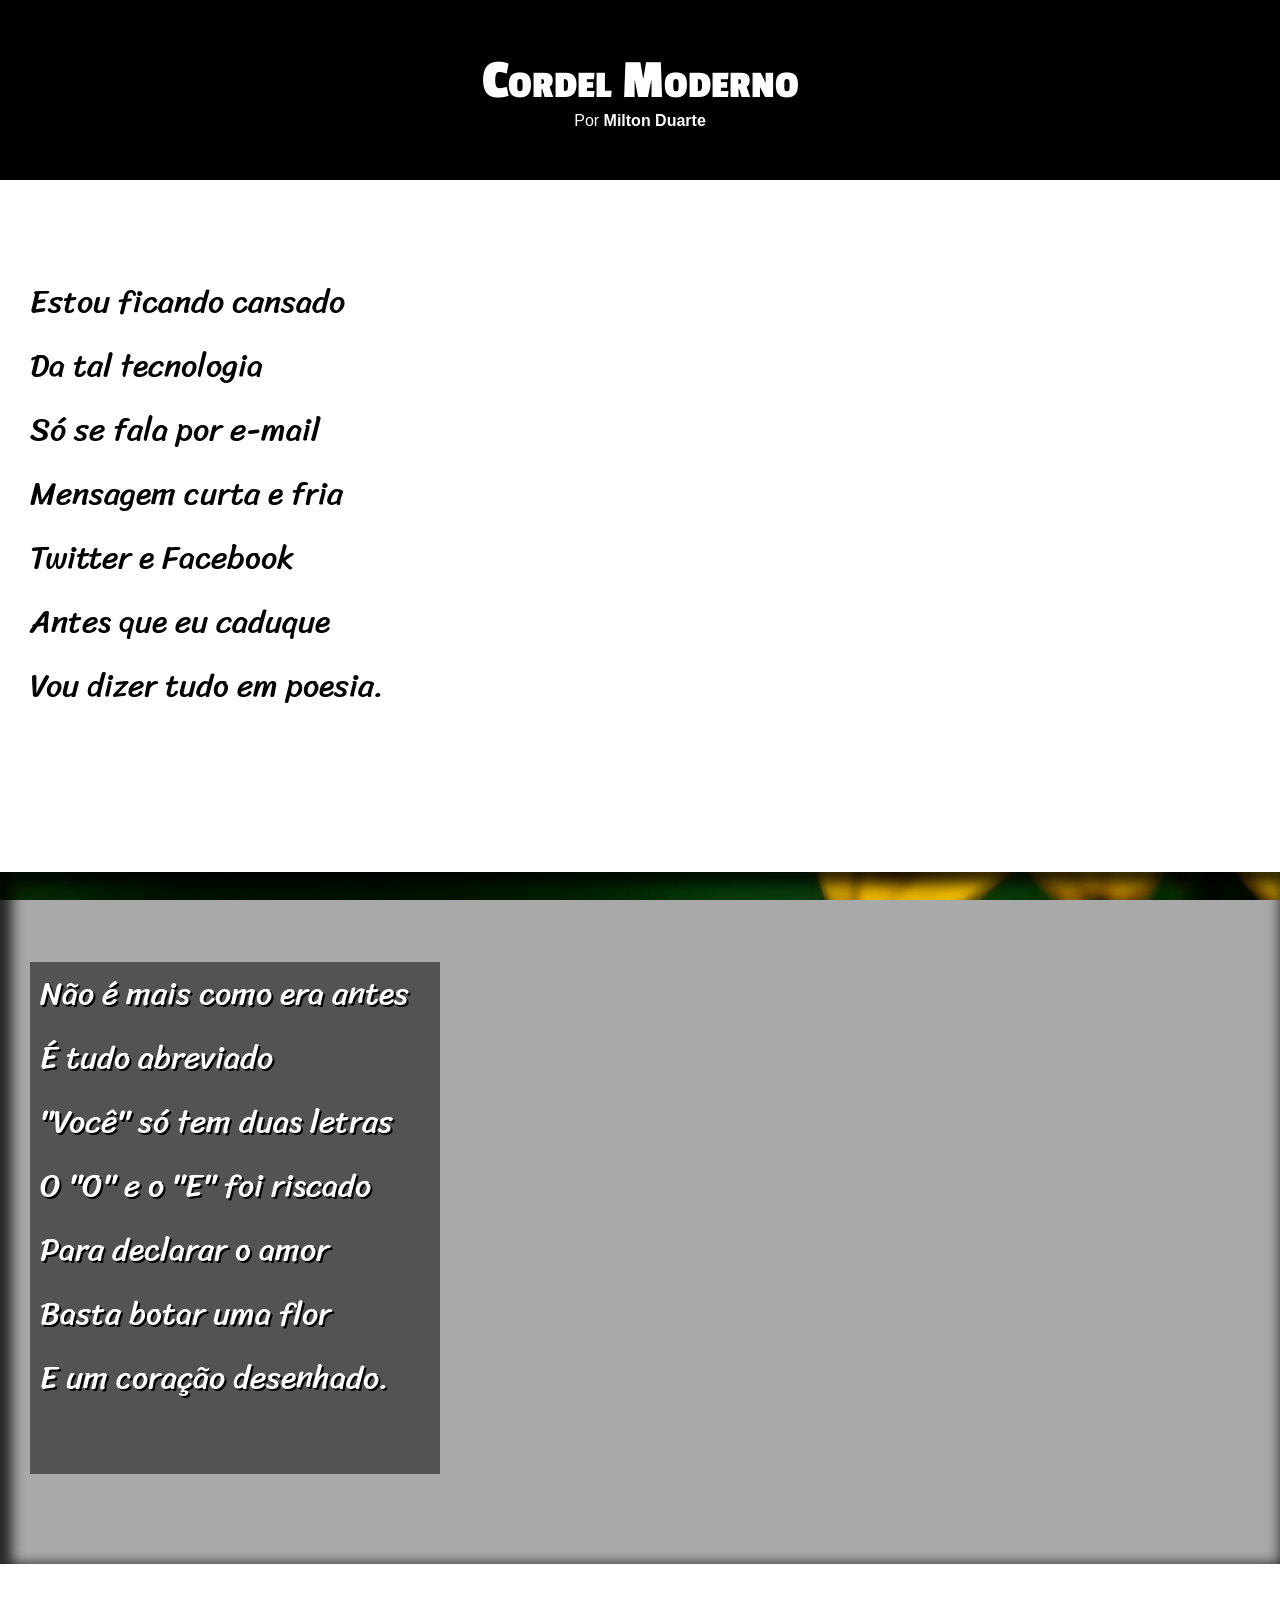
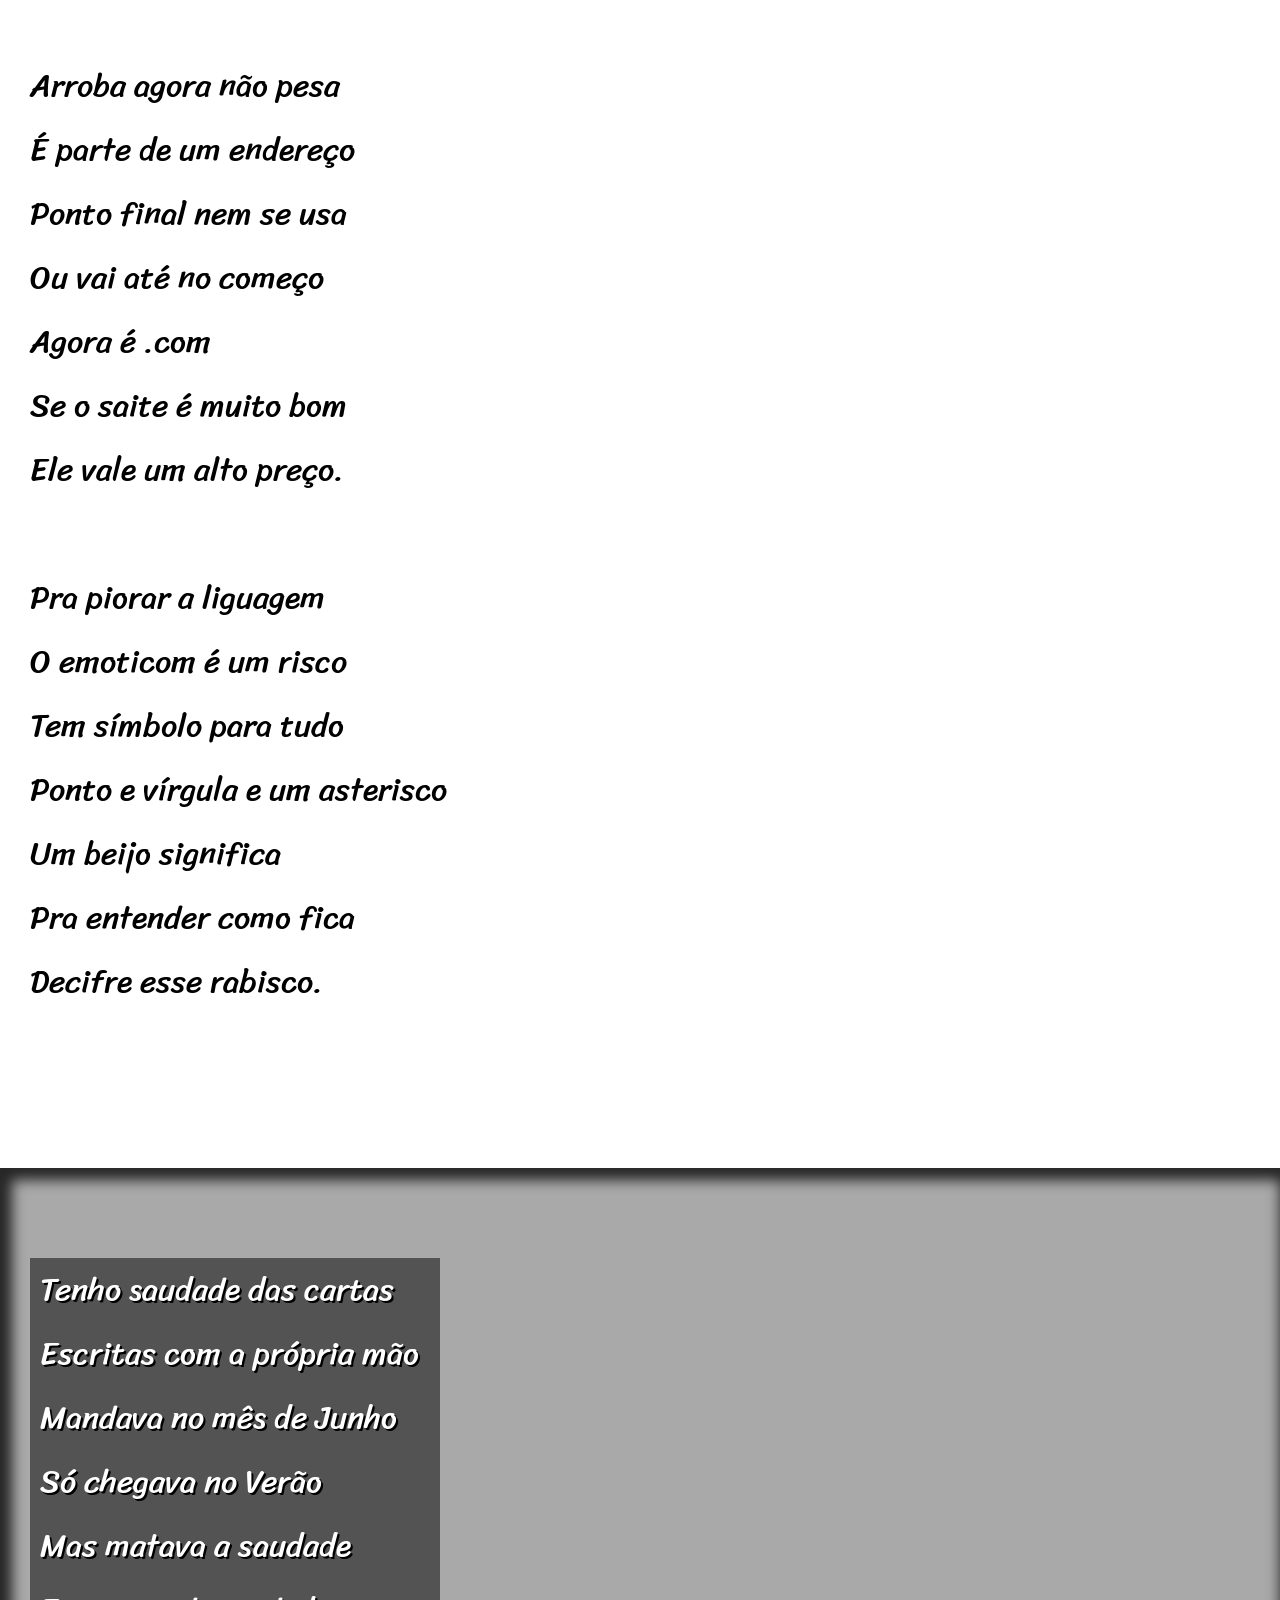
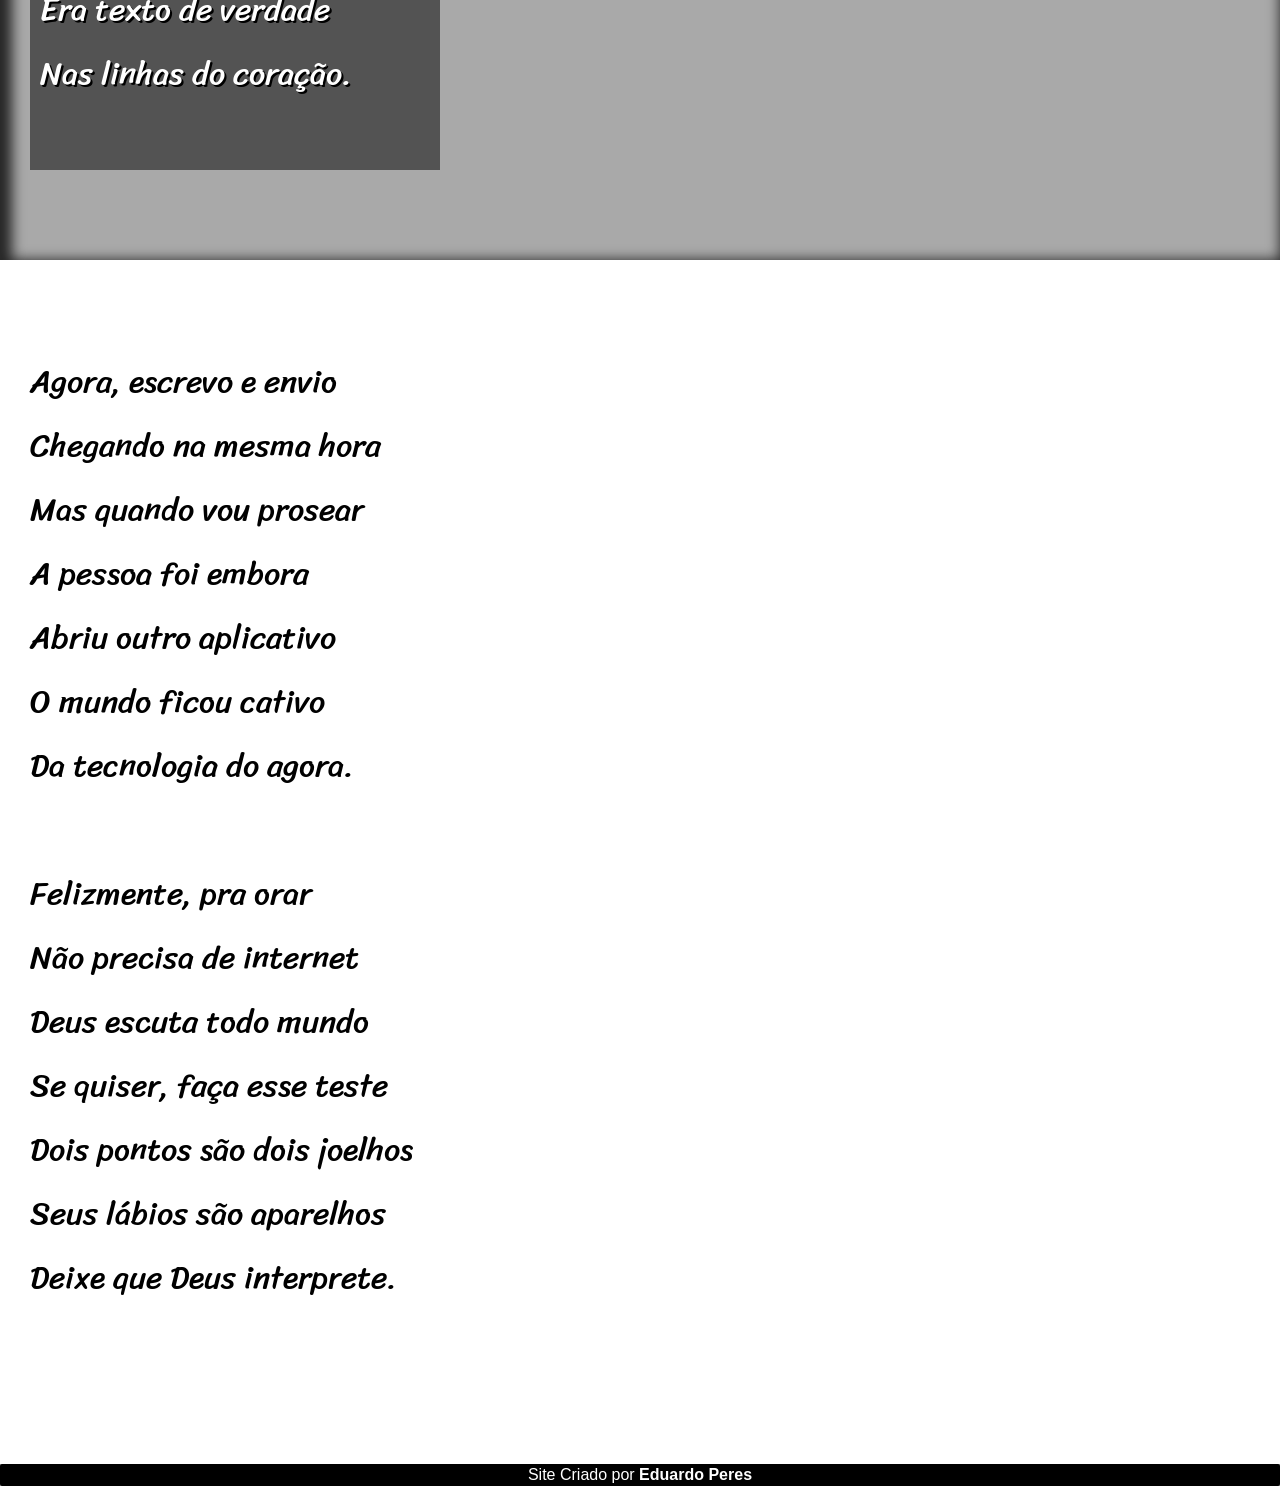
<file: Desafio/desafio4/index.html>
<!DOCTYPE html>
<html lang="pt-br">
<head>
    <meta charset="UTF-8">
    <meta name="viewport" content="width=device-width, initial-scale=1.0">
    <link rel="stylesheet" href="estilo/style.css">
    <title>Cordel Moderno</title>
</head>
<body>
    <header>
        <h1>
            Cordel Moderno
        </h1>
        <p>
            Por <a href="https://www.recantodasletras.com.br/poesias/3186743" target="_blank">Milton Duarte</a>
        </p>
        
    </header>

    <section class="normal">
        <p>
            Estou ficando cansado <br>
            Da tal tecnologia <br>
            Só se fala por e-mail <br>
            Mensagem curta e fria <br>
            Twitter e Facebook <br>
            Antes que eu caduque <br>
            Vou dizer tudo em poesia.
        </p>
    </section>

    

    <section class="imagem" id="img01">
        <p>
            Não é mais como era antes <br>
            É tudo abreviado <br>
            "Você" só tem duas letras <br>
            O "O" e o "E" foi riscado <br>
            Para declarar o amor <br>
            Basta botar uma flor <br>
            E um coração desenhado.
        </p>
    </section>

    

    <section class="normal">
        
            <p>
                Arroba agora não pesa <br>
                É parte de um endereço <br>
                Ponto final nem se usa <br>
                Ou vai até no começo <br>
                Agora é .com <br>
                Se o saite é muito bom <br>
                Ele vale um alto preço. <br>
            </p>
            <p>
                Pra piorar a liguagem <br>
                O emoticom é um risco <br>
                Tem símbolo para tudo <br>
                Ponto e vírgula e um asterisco <br>
                Um beijo significa <br>
                Pra entender como fica <br>
                Decifre esse rabisco.
            </p>
        
    </section>

    

    <section class="imagem" id="img02">
        <p>
            Tenho saudade das cartas <br>
            Escritas com a própria mão <br>
            Mandava no mês de Junho <br>
            Só chegava no Verão <br>
            Mas matava a saudade <br>
            Era texto de verdade <br>
            Nas linhas do coração. <br>
        </p>
    </section>

    

    <section class="normal">
        
            <p>
                Agora, escrevo e envio <br>
                Chegando na mesma hora <br>
                Mas quando vou prosear <br>
                A pessoa foi embora <br>
                Abriu outro aplicativo <br>
                O mundo ficou cativo <br>
                Da tecnologia do agora. <br>
            </p>
            <p>
                Felizmente, pra orar <br>
                Não precisa de internet <br>
                Deus escuta todo mundo <br>
                Se quiser, faça esse teste <br>
                Dois pontos são dois joelhos <br>
                Seus lábios são aparelhos <br>
                Deixe que Deus interprete.
            </p>
        
    </section>

        <footer>    
            <p>Site Criado por <a href="https://www.instagram.com/duperes_/" target="_blank">Eduardo Peres</a>
            </p>  
        </footer>
</body>
</html>
</file>
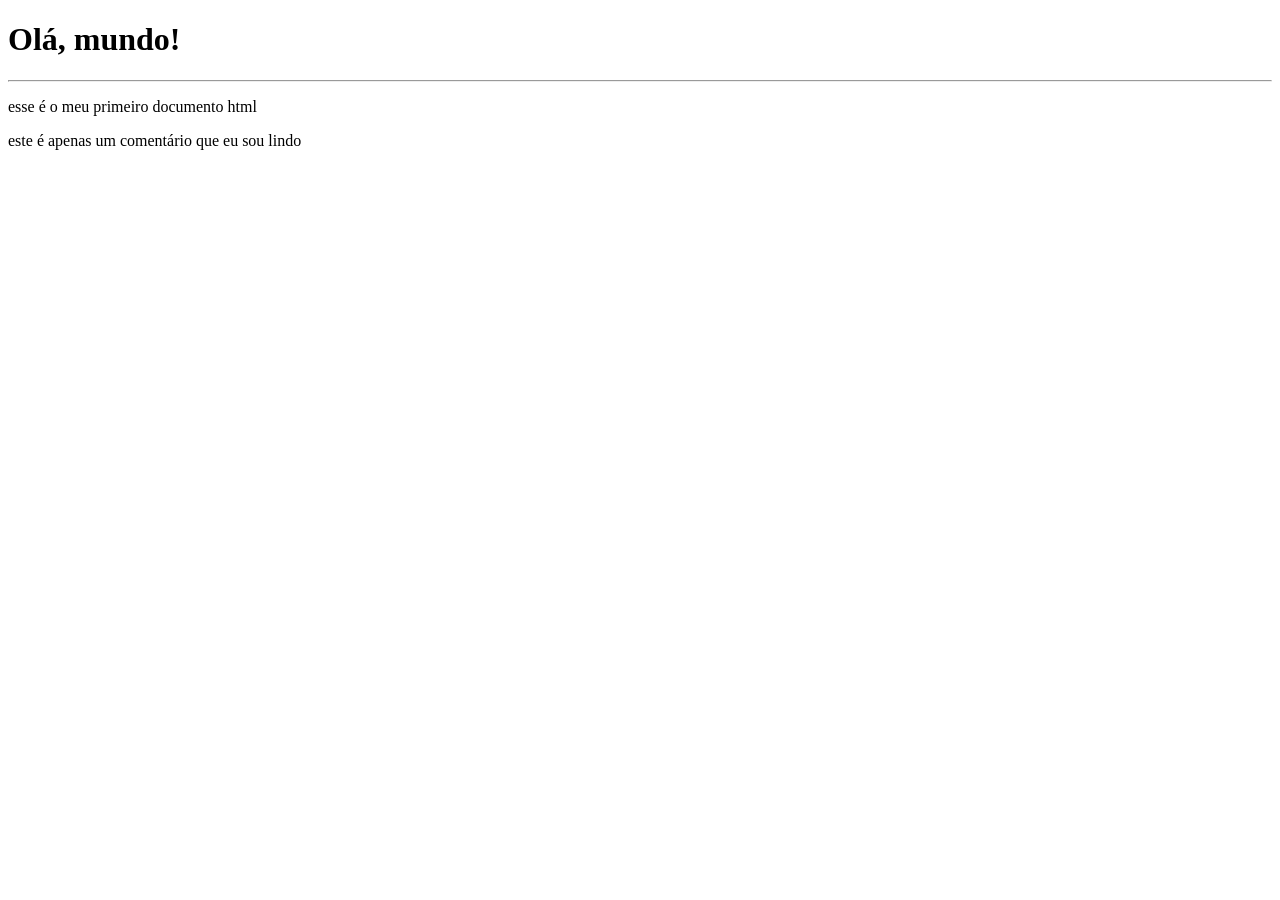
<file: exercicios/ex001/index.html>
<!DOCTYPE html>

<html lang="en">

<head>
    <meta charset="UTF-8">

    <meta http-equiv="X-UA-Compatible" content="IE=edge">

    <meta name="viewport" content="width=device-width, initial-scale=1.0">
    <title>Eduardo</title>

</head>


<body>
    <h1>Olá, mundo!</h1>
    <hr>

    <p>esse é o meu primeiro documento html</p>
    <p>
        este é apenas um comentário que eu sou lindo
    </p>

</body>






















</html>
</file>
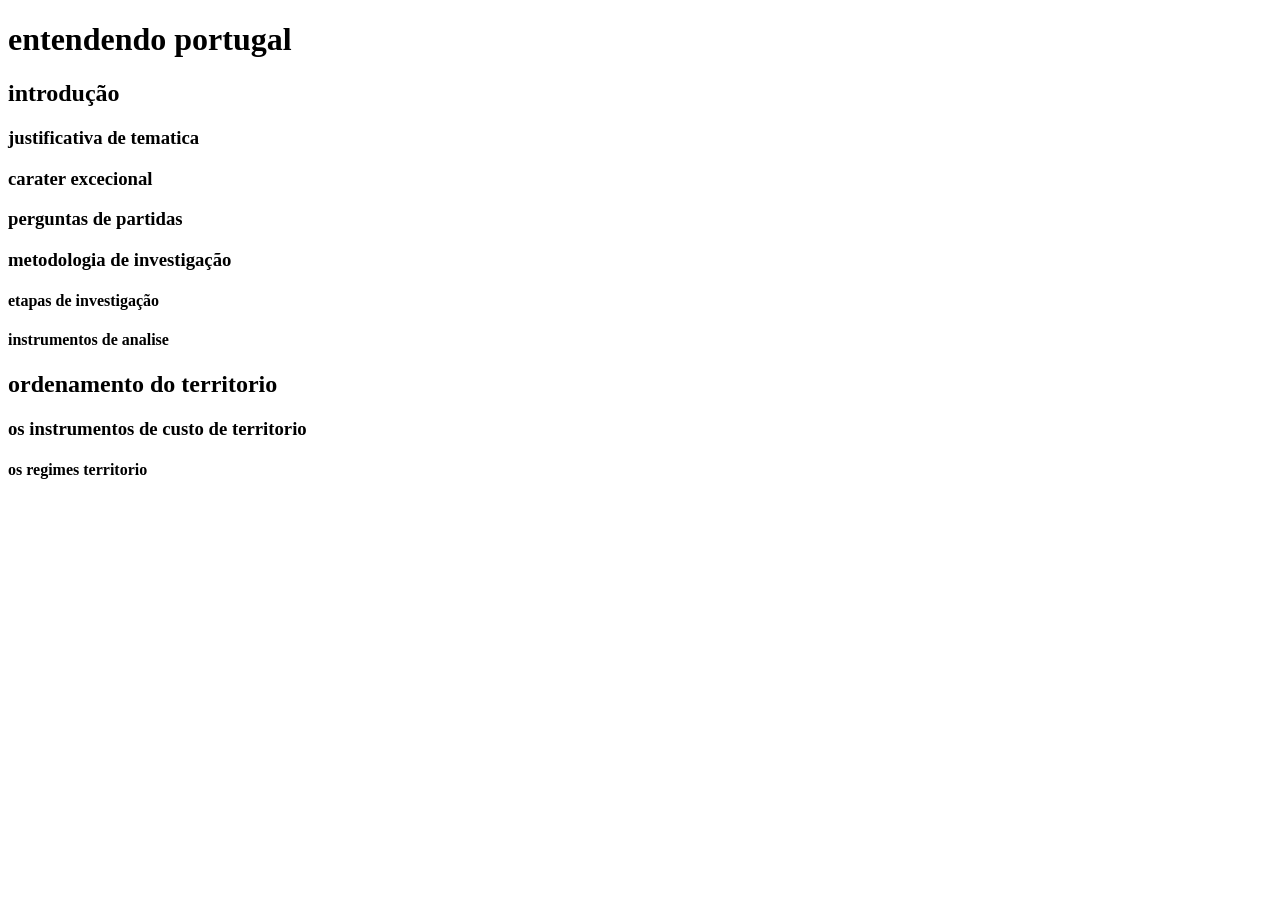
<file: exercicios/ex005/index.html>
<!DOCTYPE html>
<html lang="pt-br">
<head>
    <meta charset="UTF-8">
    <meta http-equiv="X-UA-Compatible" content="IE=edge">
    <meta name="viewport" content="width=device-width, initial-scale=1.0">
    <link rel="shortcut icon" href="html.ico" type="image/x-icon">
    <title>testando Hs</title>

</head>
<body>
    <h1>entendendo portugal</h1>

    <h2>introdução</h2>
    <h3>justificativa de tematica</h3>
    <h3>carater excecional
    <h3>perguntas de partidas</h3>
    <h3>metodologia de investigação</h3>
    <h4>etapas de investigação</h4>
     <h4>instrumentos de analise</h4>



    <h2>ordenamento do territorio</h2>
    <h3>os instrumentos de custo de territorio</h3>
    <h4>os regimes territorio</h4>

</body>
</html>
</file>
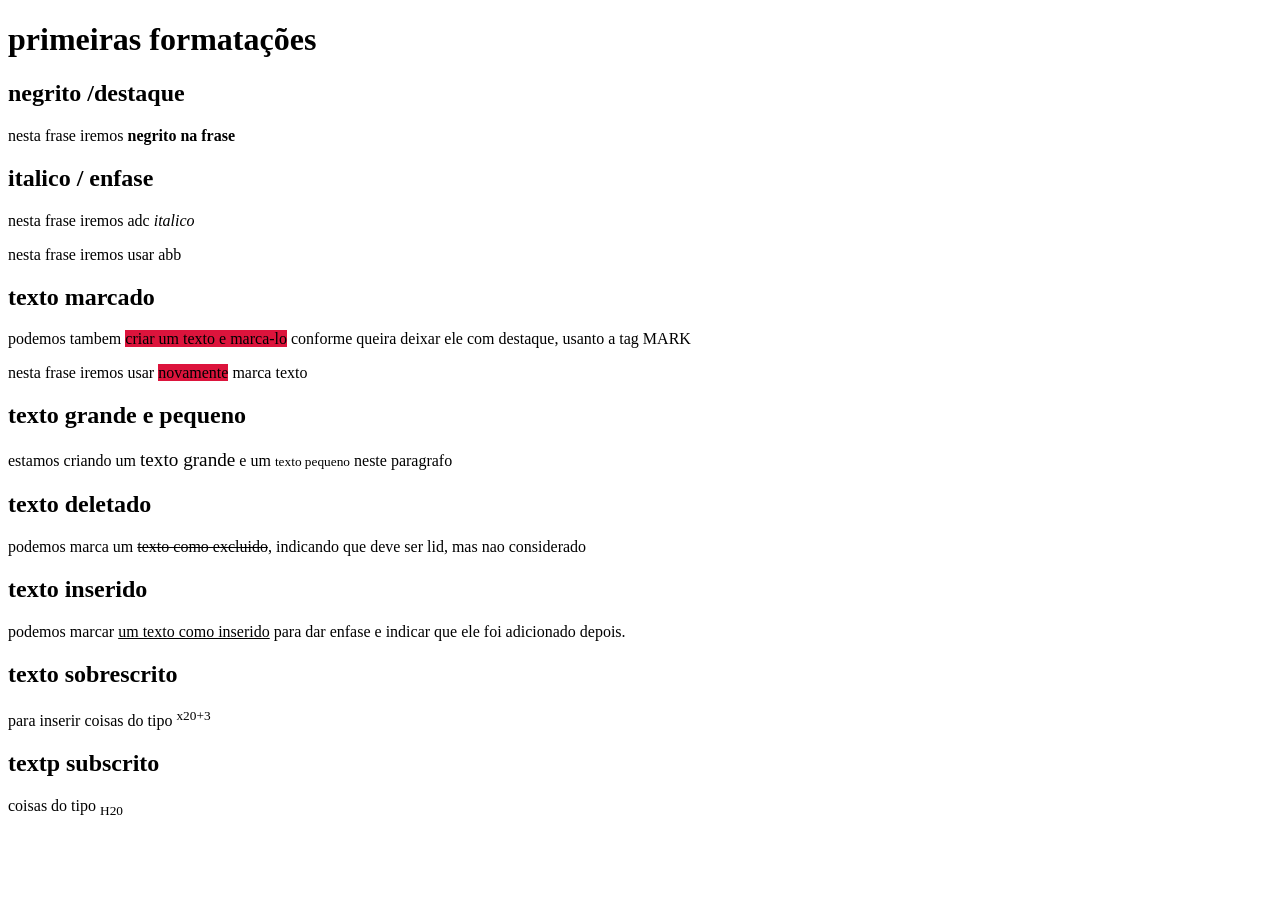
<file: exercicios/ex008/index.html>
<!DOCTYPE html>
<html lang="pt-br">
<head>
    <meta charset="UTF-8">
    <meta http-equiv="X-UA-Compatible" content="IE=edge">
    <meta name="viewport" content="width=device-width, initial-scale=1.0">
    <title>Formatação de texto</title>
    <link rel="shortcut icon" href="html.ico" type="image/x-icon">
    <style>
        mark{
            background-color: crimson;
        }

    </style>
</head>
<body>
    <h1>primeiras formatações </h1>
    <h2>negrito /destaque </h2>
    <p>nesta frase iremos <strong>negrito na frase</strong> </p>
    <h2>italico / enfase </h2>
    <p>nesta frase iremos adc <i>italico</i></p>
    <p>nesta frase iremos usar abb</p>
    <h2>texto marcado</h2>
    <p>podemos tambem <mark>criar um texto e marca-lo</mark> conforme queira deixar ele com destaque, usanto a tag MARK</p>

    <p>nesta frase iremos usar <mark>novamente</mark> marca texto</p>

    <H2>texto grande e pequeno</H2>
    <p>estamos criando um <big>texto grande</big> e um <small>texto pequeno</small> neste paragrafo</p>
    <h2>texto deletado</h2>
    <p>podemos marca um <del>texto como excluido</del>, indicando que deve ser lid, mas nao considerado</p>
    <h2>texto inserido</h2>
    <p>podemos marcar <ins>um texto como inserido</ins> para dar enfase  e indicar que ele foi adicionado depois.</p>
    <h2>texto sobrescrito</h2>
    <p>para inserir coisas do tipo <sup>x20+3</sup></p>
    <h2>textp subscrito</h2>
    <p>coisas do tipo <sub>H20</sub></p>




















</body>
</html>
</file>
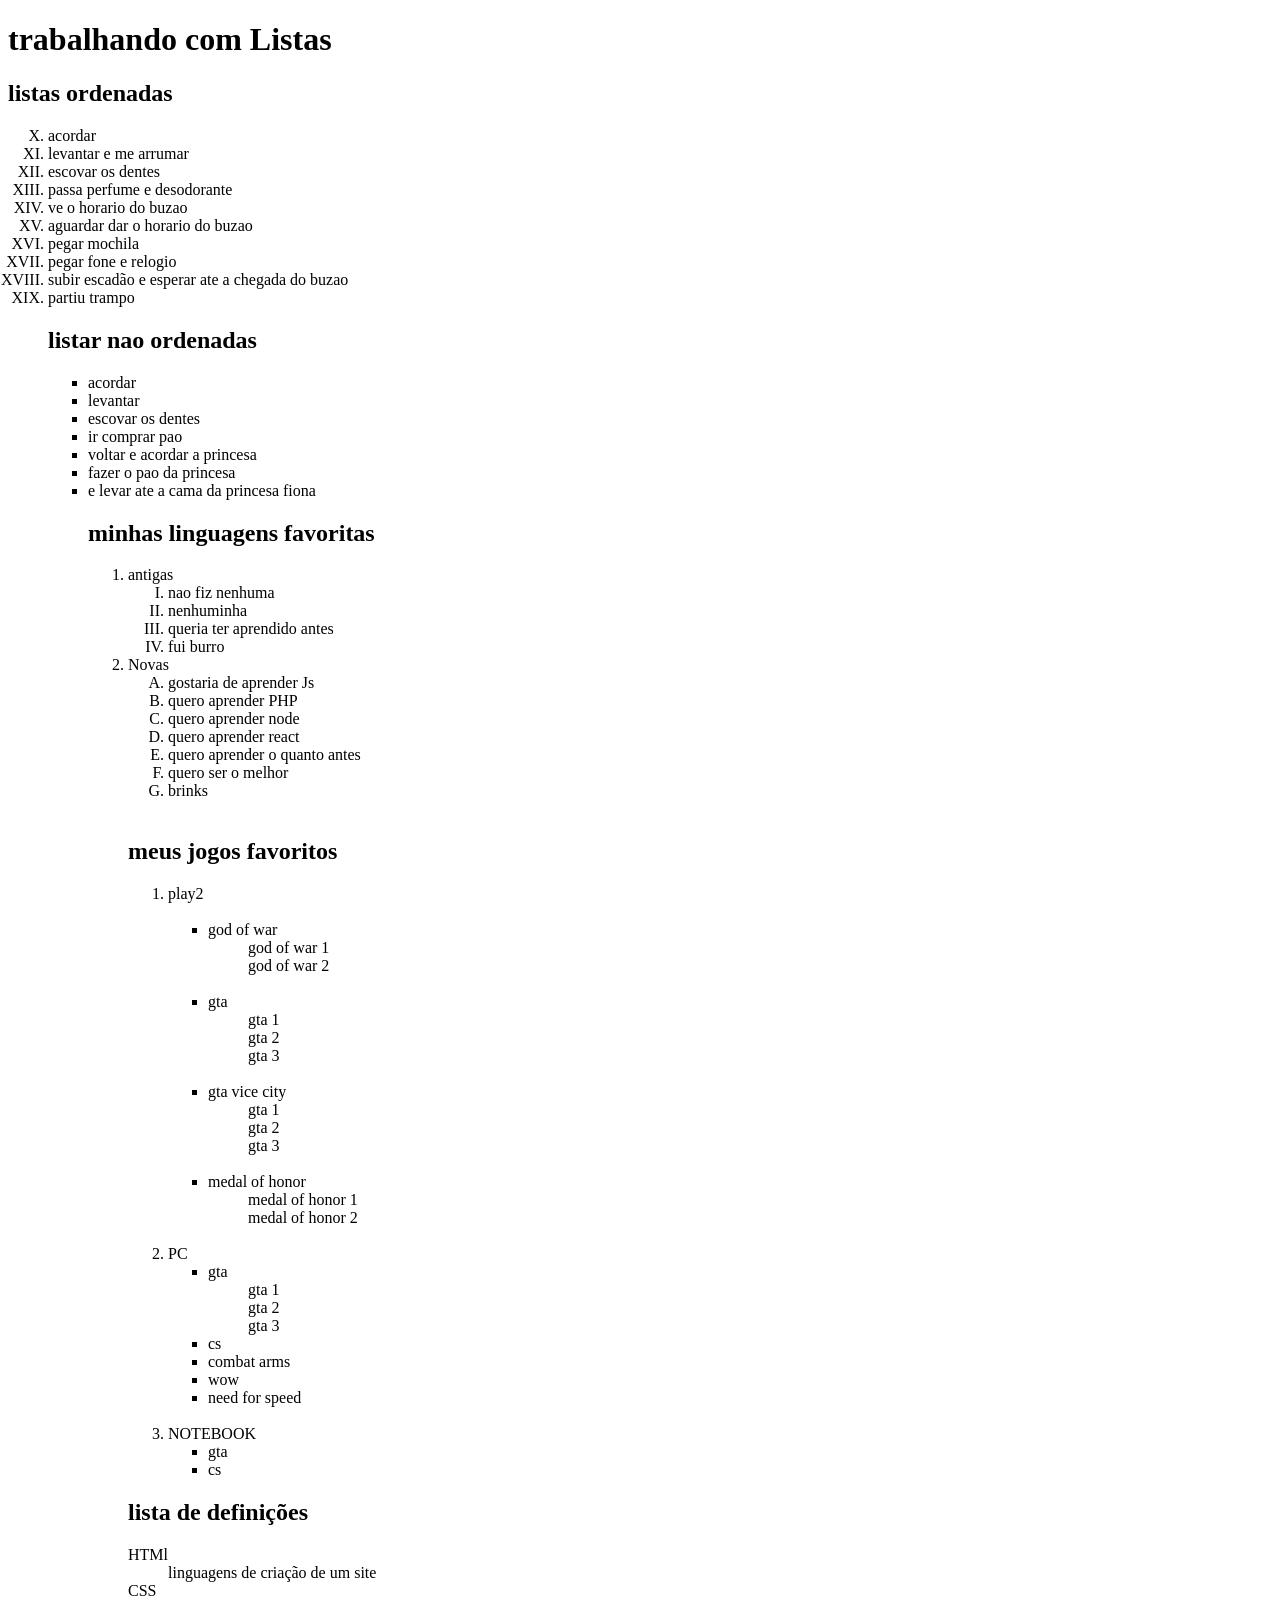
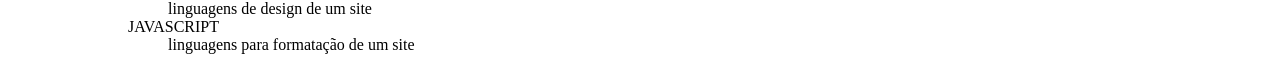
<file: exercicios/ex009/index.html>
<!DOCTYPE html>
<html lang="pt-br">
<head>
    <meta charset="UTF-8">
    <meta http-equiv="X-UA-Compatible" content="IE=edge">
    <meta name="viewport" content="width=device-width, initial-scale=1.0">
    <title>Listas</title>
    <link rel="shortcut icon" href="favicon.ico" type="image/x-icon">
</head>
<body>
    <h1>trabalhando com Listas</h1>
        <h2>listas ordenadas</h2>
        <ol type="I" start="10">
            <li>acordar</li>
            <li>levantar e me arrumar</li>
            <li>escovar os dentes</li>
            <li>passa perfume e desodorante</li>
            <li>ve o horario do buzao</li>
            <li>aguardar dar o horario do buzao</li>
            <li>pegar mochila</li>
            <li>pegar fone e relogio</li>
            <li>subir escadão e esperar ate a chegada do buzao</li>
            <li>partiu trampo</li>


            <h2>listar nao ordenadas</h2>
<ul type="square">
    <li>acordar</li>
<li>levantar</li>
<li>escovar os dentes</li>
<li>ir comprar pao</li>
<li>voltar e acordar a princesa</li>
<li>fazer o pao da princesa</li>
<li>e levar ate a cama da princesa fiona</li>



<h2>minhas linguagens favoritas</h2>
<ol>
    <li>antigas</li>
    <ol type="I">
        <li>nao fiz nenhuma</li>
        <li>nenhuminha</li>
        <li>queria ter aprendido antes</li>
        <li>fui burro</li>
    </ol>

    <li>Novas</li>
    <ol type="A">
        <li>gostaria de aprender Js</li>
        <li>quero aprender PHP</li>
        <li>quero aprender node</li>
        <li>quero aprender react</li>
        <li>quero aprender o quanto antes</li>
        <li>quero ser o melhor</li>
        <li>brinks</li>
    </ol>

<br>
    <h2>meus jogos favoritos</h2>

        <ol>
        <li>play2</li>
        <br>
            <ul>
        <li>god of war</li>
                <ul> god of war 1</ul>
                <ul>god of war 2</ul>
<br>
        <li>gta</li>
            <ul>gta 1</ul>
            <ul>gta 2</ul>
            <ul>gta 3</ul>
<br>
        <li>gta vice city</li>
            <ul>gta 1</ul>
            <ul>gta 2</ul>
            <ul>gta 3</ul>
<br>
        <li>medal of honor</li>
            <ul>medal of honor 1</ul>
            <ul>medal of honor 2</ul>
        </ul>
<br>
        <li type="1">PC</li>
        <ul>

        <li>gta</li>
        <ul>gta 1</ul>
        <ul>gta 2</ul>
        <ul>gta 3</ul>
        <li>cs</li>
        <li>combat arms</li>
        <li>wow</li>
        <li>need for speed</li>

        </ul>
        <br>
        <li> NOTEBOOK</li>

        <ul>
        <li>gta</li>
        <li>cs</li>
        </ul>

        </ol>


        <h2>lista de definições</h2>
        <dl>
            <dt>HTMl</dt>
            <dd>linguagens de criação de um site</dd>
            <dt>CSS</dt>
            <dd>linguagens de design de um site</dd>
            <dt>JAVASCRIPT</dt>
            <dd>linguagens para formatação de um site</dd>





        </dl>




</ol>

</body>
</html>
</file>
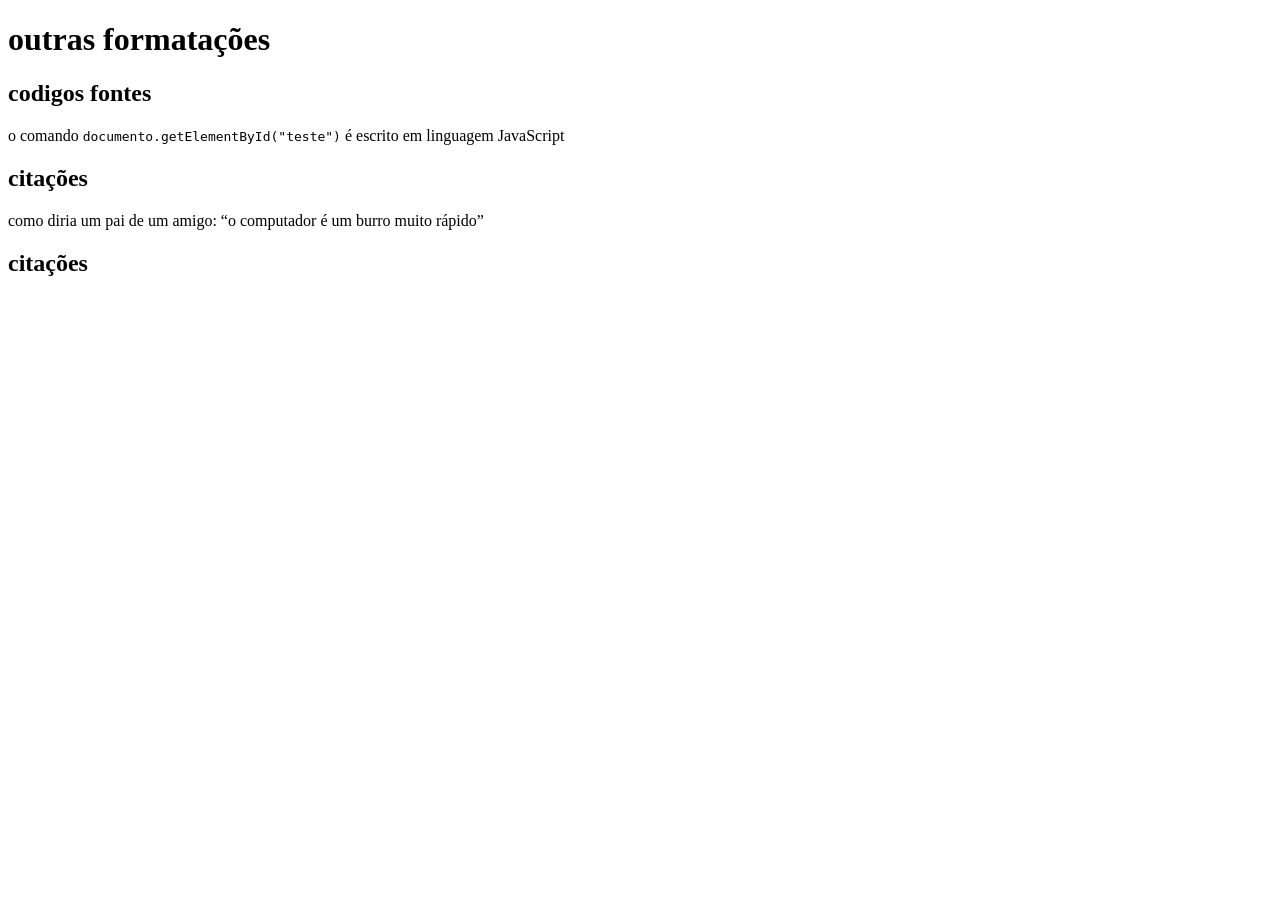
<file: exercicios/ex00b8/index.html>
<!DOCTYPE html>
<html lang="pt-br">
<head>
    <meta charset="UTF-8">
    <meta http-equiv="X-UA-Compatible" content="IE=edge">
    <meta name="viewport" content="width=device-width, initial-scale=1.0">
    <title>Citações</title>
    <link rel="shortcut icon" href="favicon.ico" type="image/x-icon">

</head>
<body>
    <h1>outras formatações</h1>
    <h2>codigos fontes</h2>
    <p>o comando <code>documento.getElementById("teste")</code> é escrito em linguagem JavaScript</p>

    <h2>citações</h2>
    <p>como diria um pai de um amigo: <q>o computador é um burro muito rápido</q></p>
     <H2>citações </H2>































    
</body>
</html>
</file>
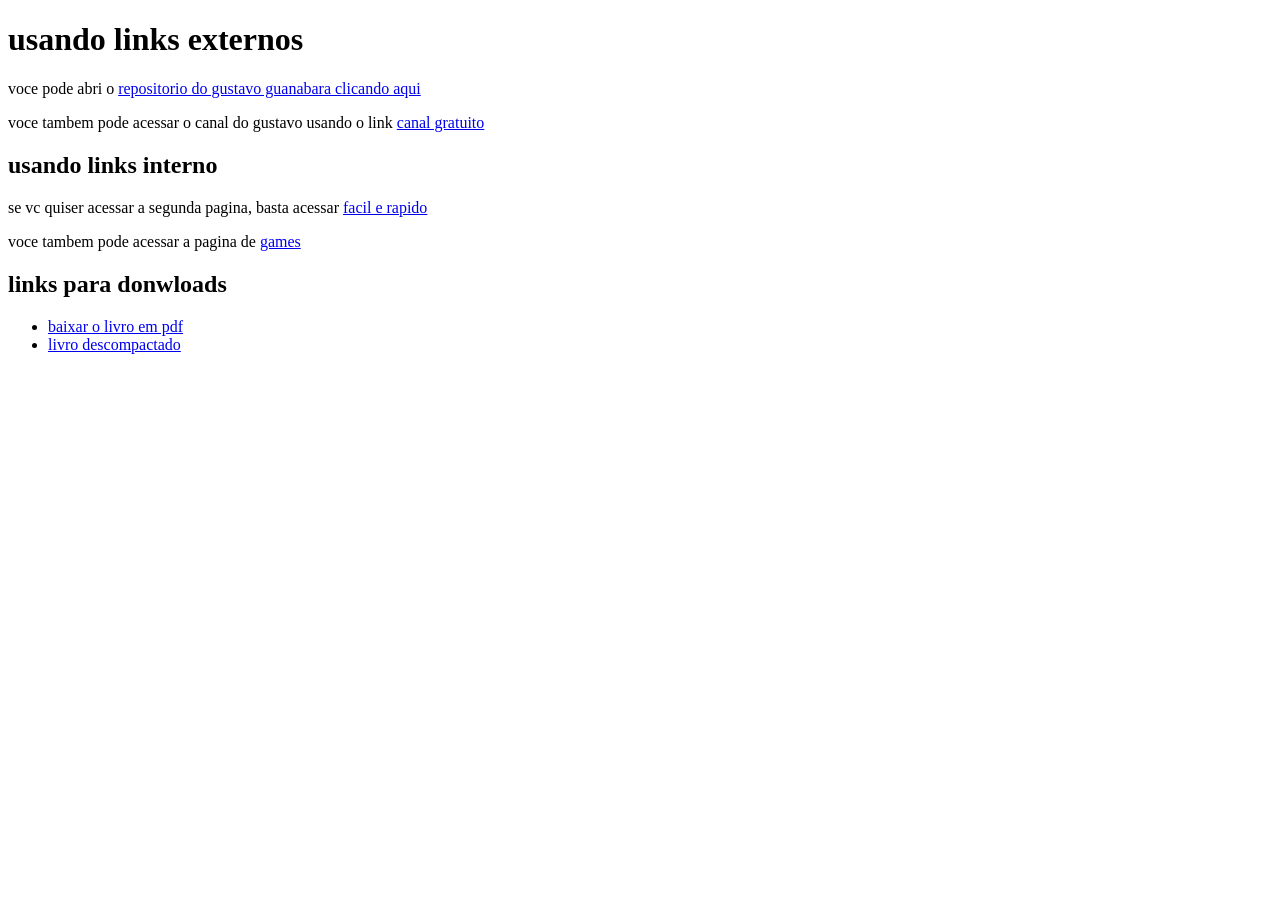
<file: exercicios/ex010/index.html>
<!DOCTYPE html>
<html lang="pt-br">
<head>
    <meta charset="UTF-8">
    <meta http-equiv="X-UA-Compatible" content="IE=edge">
    <meta name="viewport" content="width=device-width, initial-scale=1.0">
    <title>Links e Ancoras</title>
    <link rel="shortcut icon" href="favicon.ico" type="image/x-icon">
</head>
<body>

    <h1>usando links externos</h1>
    <p>voce pode abri o <a href="https://gustavoguanabara.github.io" target="_blank">repositorio do gustavo guanabara clicando aqui</a></p>

    <p>voce tambem pode acessar o canal do gustavo usando o link <a href="https://youtube.com/cursoemvideo/" target="_blank">canal gratuito</a> </p>


    <h2>usando links interno</h2>
    <p>se vc quiser acessar a segunda pagina, basta acessar <a href="pag002.html" target="_blank" rel="next">facil e rapido</a></p>

    <p>voce tambem pode acessar a pagina de <a href="jogos/pag003.html" target="_blank rel="next">games</a></p>


    <h2>links para donwloads</h2>
    <ul>
            <li><a href="livro/certificate-1648686385589.pdf">baixar o livro em pdf</a></li>
            <li><a href="livro/certificate-1648686385589.rar">livro descompactado</a></li>



    </ul>






































    
</body>
</html>
</file>
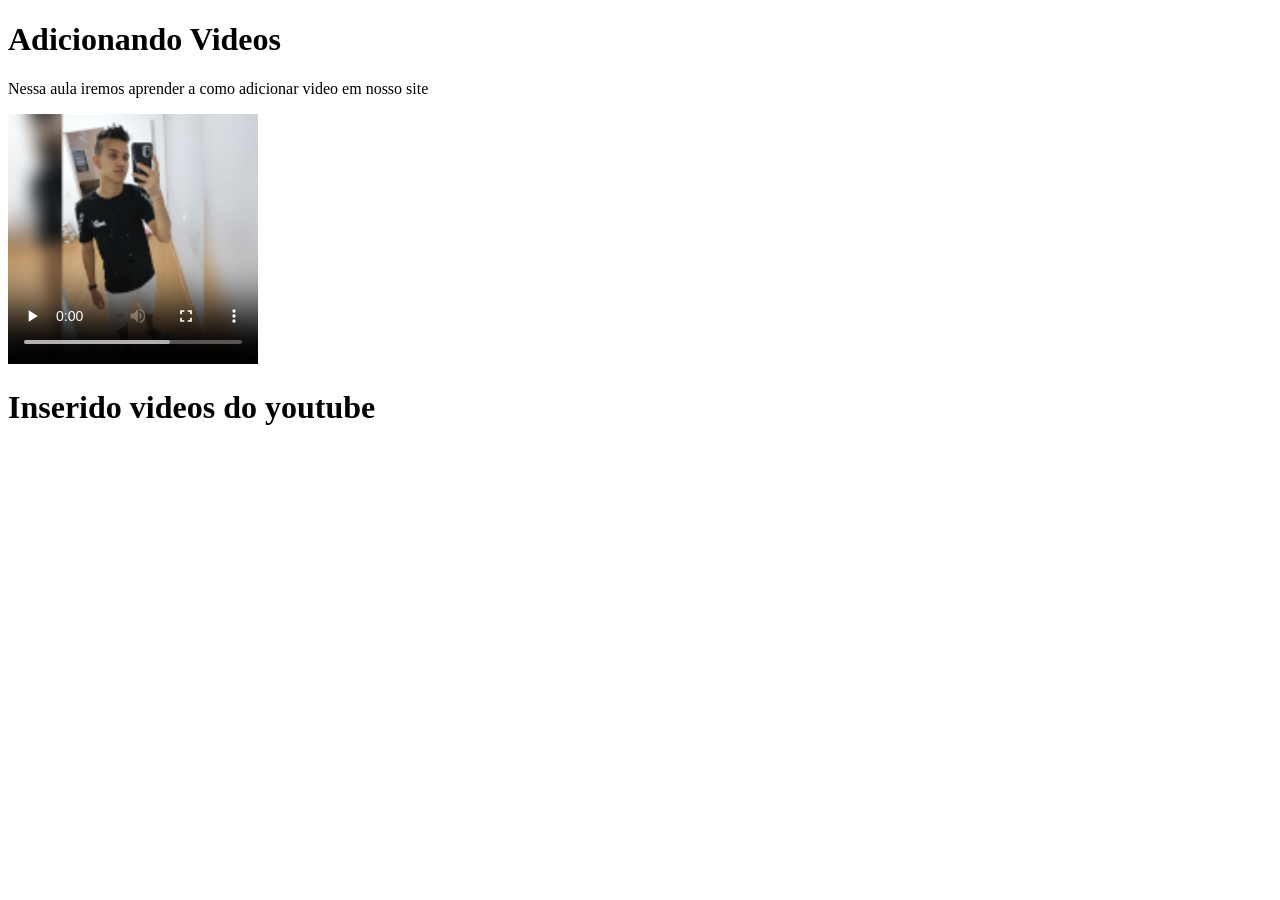
<file: exercicios/ex012/index.html>
<!DOCTYPE html>
<html lang="pt-br">
<head>
    <meta charset="UTF-8">
    <meta http-equiv="X-UA-Compatible" content="IE=edge">
    <meta name="viewport" content="width=device-width, initial-scale=1.0">
    <link rel="shortcut icon" href="favicon.ico" type="image/x-icon">
    <title>Adc VIDEO</title>
</head>
<body>
    <h1>Adicionando Videos</h1>
    <p>Nessa aula iremos aprender a como adicionar video em nosso site</p>

    <video width="250" poster="imagens/eduardo150.png" controls loop>
        <source src="midia/file.mp4" type="video/mp4">
        <source src="midia/novo.webm" type="video/webm">


    </video>
    
    <h1>Inserido videos do youtube</h1>
    <iframe width="400" height="350" src="https://www.youtube.com/embed/Z7BByo2V-HA" title="YouTube video player" frameborder="0" allow="accelerometer; autoplay; clipboard-write; encrypted-media; gyroscope; picture-in-picture" allowfullscreen></iframe>

    
</body>
</html>
</file>
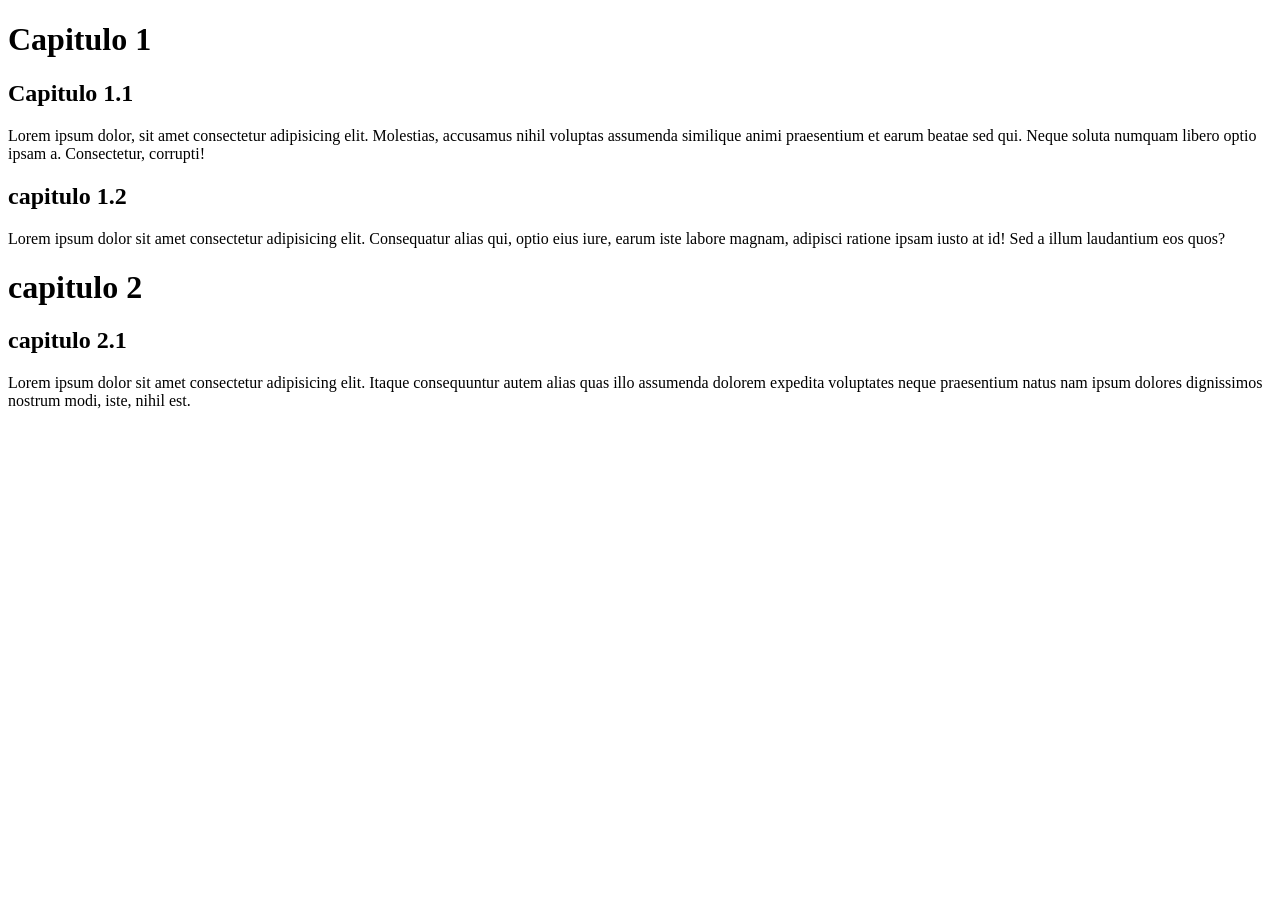
<file: exercicios/ex013/index.html>
<!DOCTYPE html>
<html lang="en">
<head>
    <meta charset="UTF-8">
    <meta http-equiv="X-UA-Compatible" content="IE=edge">
    <meta name="viewport" content="width=device-width, initial-scale=1.0">
    <link rel="shortcut icon" href="favicon.ico" type="image/x-icon">
    <title>Estilos em CSS</title>
</head>
<body>
    <h1>Capitulo 1</h1>
    <h2>Capitulo 1.1</h2>
    <p>Lorem ipsum dolor, sit amet consectetur adipisicing elit. Molestias, accusamus nihil voluptas assumenda similique animi praesentium et earum beatae sed qui. Neque soluta numquam libero optio ipsam a. Consectetur, corrupti!</p>

    <h2>capitulo 1.2</h2>
    <p>Lorem ipsum dolor sit amet consectetur adipisicing elit. Consequatur alias qui, optio eius iure, earum iste labore magnam, adipisci ratione ipsam iusto at id! Sed a illum laudantium eos quos?</p>
    <h1>capitulo 2</h1>
    <h2>capitulo 2.1</h2>
    Lorem ipsum dolor sit amet consectetur adipisicing elit. Itaque consequuntur autem alias quas illo assumenda dolorem expedita voluptates neque praesentium natus nam ipsum dolores dignissimos nostrum modi, iste, nihil est.

    
</body>
</html>
</file>
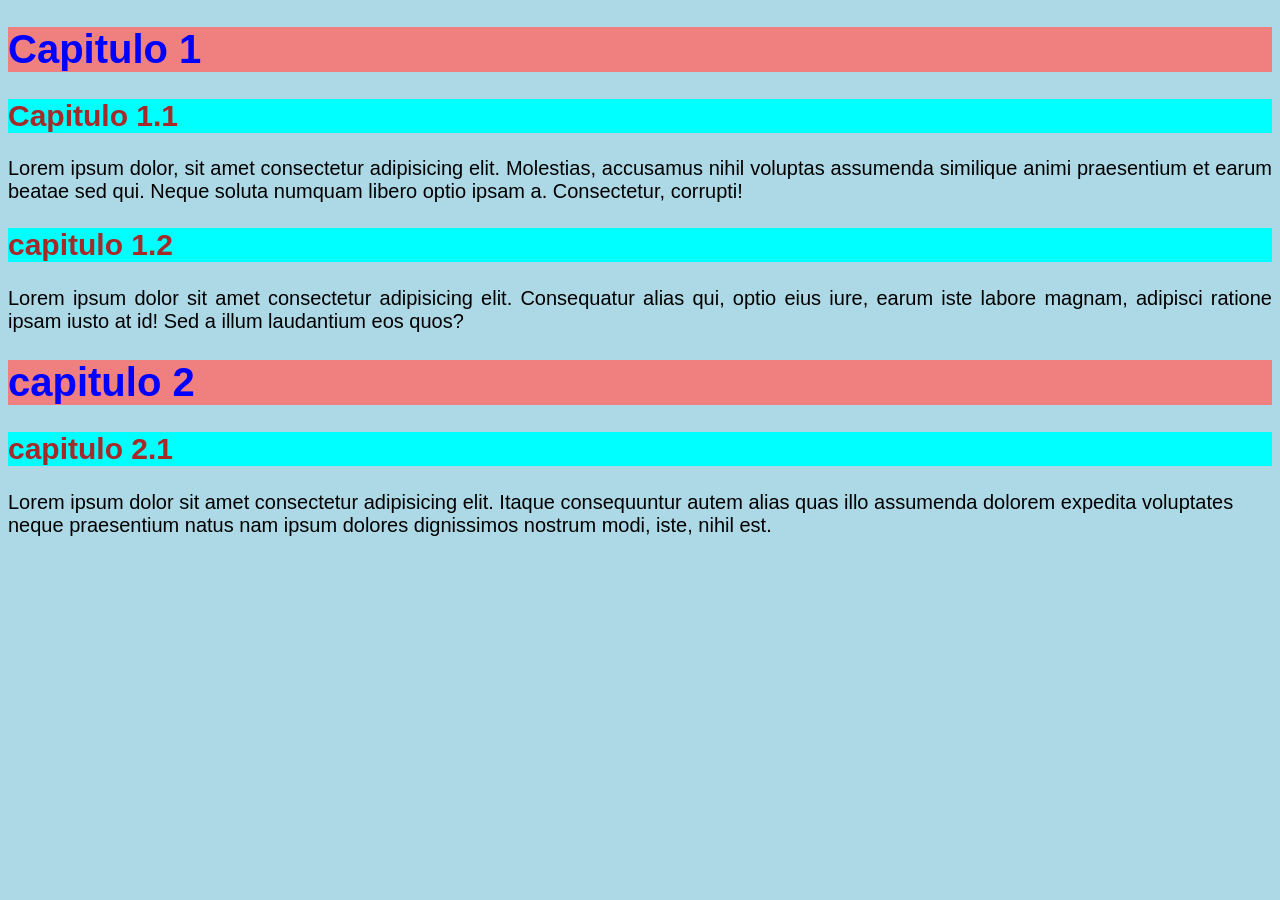
<file: exercicios/ex014/index.html>
<!DOCTYPE html>
<html lang="en">
<head>
    <meta charset="UTF-8">
    <meta http-equiv="X-UA-Compatible" content="IE=edge">
    <meta name="viewport" content="width=device-width, initial-scale=1.0">
    <link rel="shortcut icon" href="favicon.ico" type="image/x-icon">
    <title>Estilos em CSS locais/internos</title>
    <style>
    body {
    font-family: Arial, Helvetica, sans-serif;
    background-color: lightblue;   
    font-size: 20px;
}
    h1 {color: blue;
        background-color: lightcoral;
}
    h2{
        color: brown;
        background-color: aqua;
    }
    p {
        text-align: justify;
    }

    </style>
</head>
<body>
    <h1>Capitulo 1</h1>
    <h2>Capitulo 1.1</h2>
    <p>Lorem ipsum dolor, sit amet consectetur adipisicing elit. Molestias, accusamus nihil voluptas assumenda similique animi praesentium et earum beatae sed qui. Neque soluta numquam libero optio ipsam a. Consectetur, corrupti!</p>

    <h2>capitulo 1.2</h2>
    <p>Lorem ipsum dolor sit amet consectetur adipisicing elit. Consequatur alias qui, optio eius iure, earum iste labore magnam, adipisci ratione ipsam iusto at id! Sed a illum laudantium eos quos?</p>
    <h1>capitulo 2</h1>
    <h2>capitulo 2.1</h2>
    Lorem ipsum dolor sit amet consectetur adipisicing elit. Itaque consequuntur autem alias quas illo assumenda dolorem expedita voluptates neque praesentium natus nam ipsum dolores dignissimos nostrum modi, iste, nihil est.

    
</body>
</html>
</file>
<file: Desafio/desafio4/estilo/style.css>
@charset "UTF-8";


@import url('https://fonts.googleapis.com/css2?family=Passion+One:wght@400;700;900&family=Sriracha&display=swap'); 

@import url('https://fonts.googleapis.com/css2?family=Sriracha&display=swap');

    :root  
    {
        --fonte01: Verdana, Geneva, Tahoma, sans-serif;
        --fonte02: "Passion One", sans-serif;
        --fonte03: "Sriracha", cursive;
     }



* {
    padding: 0px;
    margin: 0px;
}

html, body {
    background-color: darkgray;
    min-height: 100vh;
    font-family: var(--fonte01);

}

header {
    background-color: black;
    text-align: center;
    color: white;

}

header > h1 {
    padding-top: 50px;
    font-variant: small-caps;
    font-family: var(--fonte02);
    font-size: 3.5em;
}

header > p {
    padding-bottom: 50px;
    
}
header a, footer a {
    color: white;
    text-decoration: none;
    font-weight: bolder;
}

header a:hover, footer a:hover {
    text-decoration: underline;
}



section {
    padding-top: 10vh;
    padding-bottom: 10vh;
    line-height: 2em;
    padding-left: 30px;
    font-family: var(--fonte03);
    font-size: 2.5vw;
    
}
section > p {
    padding-bottom: 2em;
}


section.normal {
    background-color: white;
    color:black;
}

section.imagem {
    background-color: rgb(104, 94, 94);
    color: white;
    box-shadow: inset 6px 6px 13px 6px  rgba(0, 0, 0, 0.781);
    background-size: cover;
    background-attachment: fixed;
}
section.imagem > p {
    background-color: rgba(0, 0, 0, 0.507);
    width: 400px;
    padding-left: 10px;
    text-shadow: 2px 2px 0px black;

}

section#img01 {
    background-image: url(../imagens/background001.jpg);
    background-position: right center;
    
}
section#img02 {
    background-image: url(../imagens/background002.jpg);
    background-position: right center;
    
}




footer {
    background-color: black;
    color: white;
    text-align: center;
    border-radius: 2px;
    padding: 2px;
}
</file>
